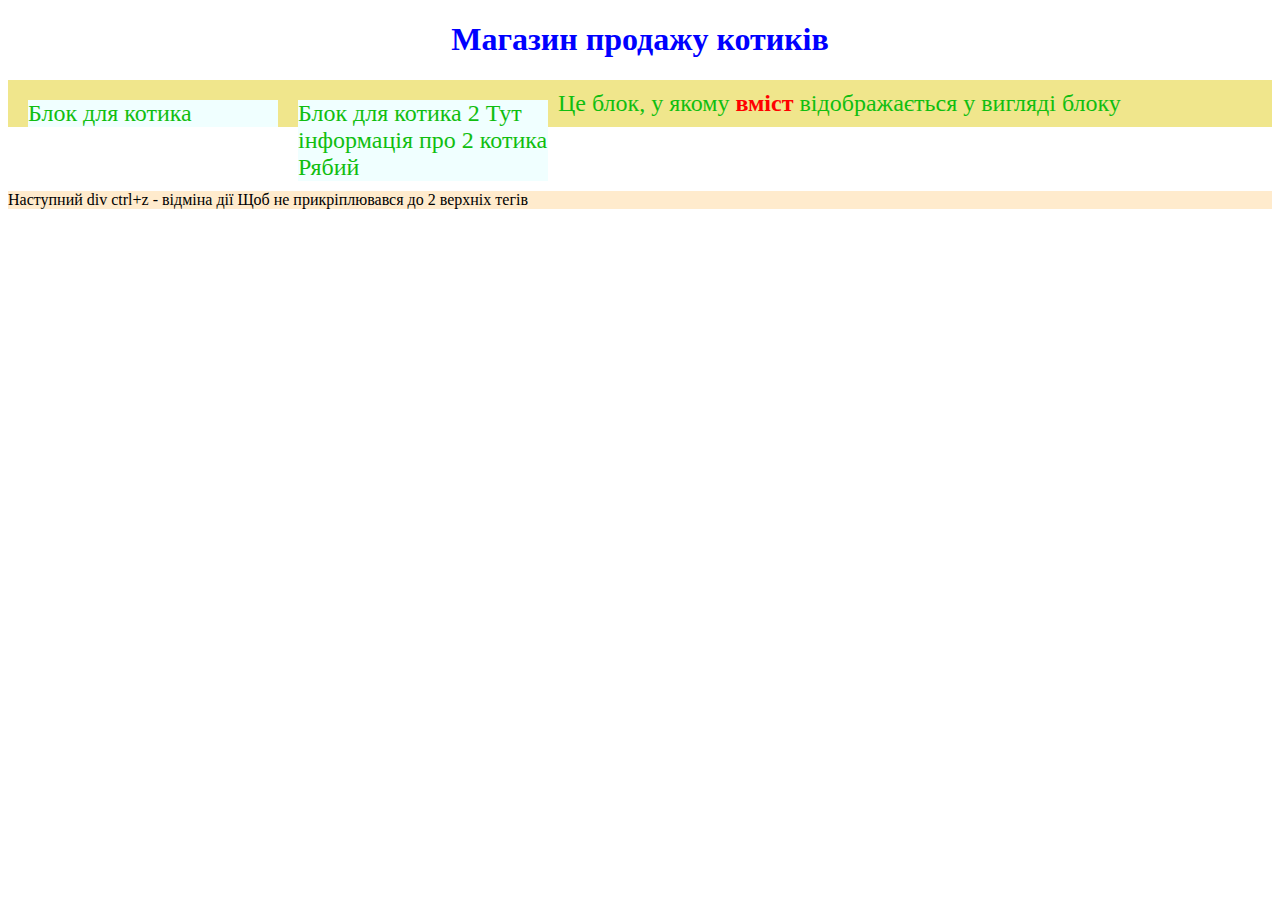
<file: Lesson 2. HTML. Simple Tags/index.html>
<!DOCTYPE html>
<html lang="en">
<head>
    <meta charset="UTF-8">
    <meta name="viewport" content="width=device-width, initial-scale=1.0">
    <title>Продаж котиків</title>
</head>
<body>
    <h1 style="color: blue; text-align: center;">Магазин продажу котиків</h1>

    <div style="background-color: khaki; font-size: 24px; padding: 10px; color:#10be10;">
        Це блок, у якому <span style="color:red;"><b>вміст</b></span> відображається у вигляді блоку
        <div style="background-color: azure; width: 250px; margin: 10px; float: left;">
            Блок для котика
        </div>
        <div style="background-color: azure; width: 250px; margin: 10px; float: left;">
            Блок для котика 2
            Тут інформація про 2 котика Рябий
        </div>
    </div>

    <div style="clear: both; background-color: blanchedalmond;">
        Наступний div ctrl+z - відміна дії Щоб не прикріплювався до 2 верхніх тегів
    </div>

</body>
</html>
</file>
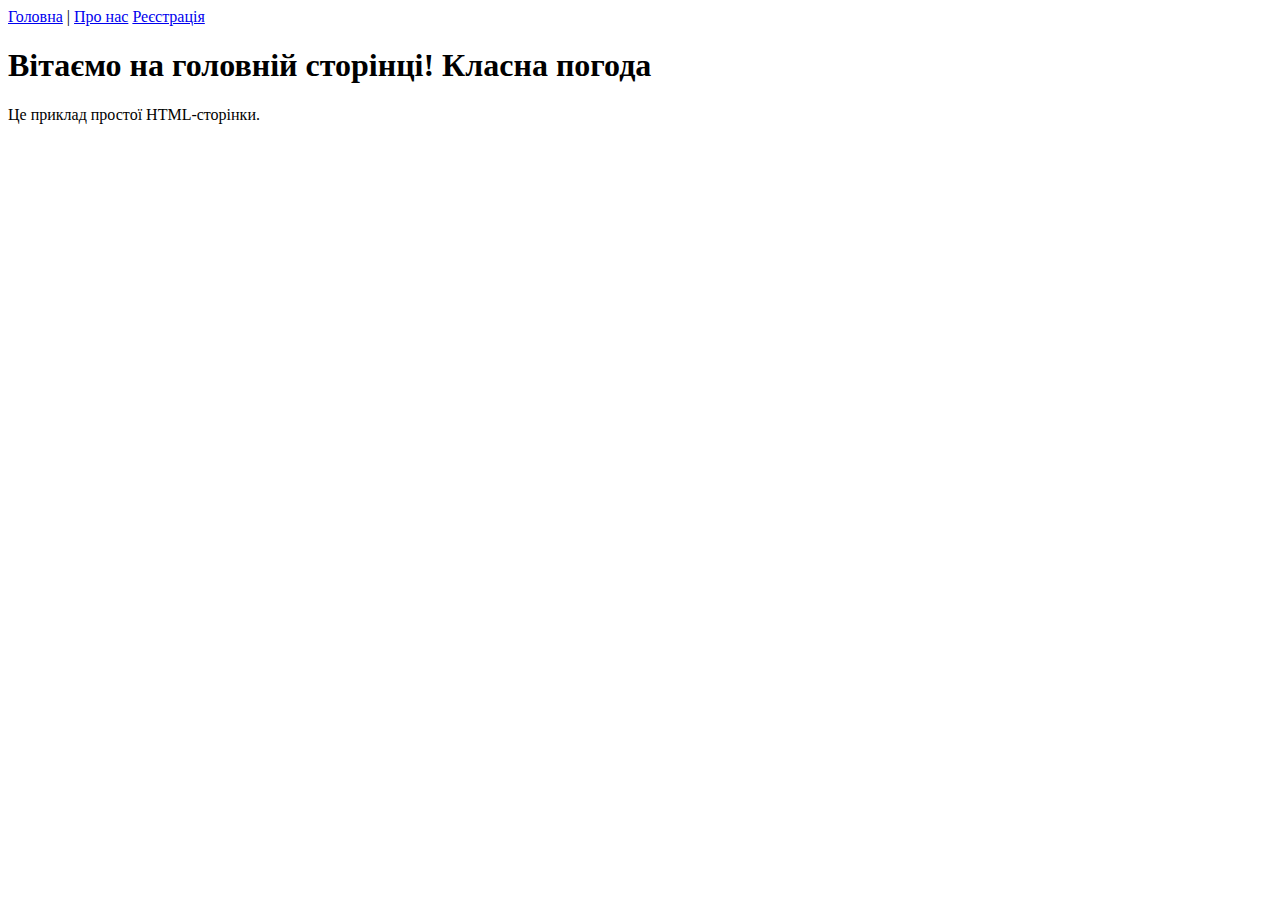
<file: Lesson 3.Navigation/index.html>
<!DOCTYPE html>
<html lang="en">
<head>
    <meta charset="UTF-8">
    <meta name="viewport" content="width=device-width, initial-scale=1.0">
    <title>Головна сторінка</title>
</head>
<body>
    <!-- nav - це спеціальний тег, який використовується для визначення 
     навігаційних посилань - перехід між сторінками сайту -->
    <nav>
        <a href="/">Головна</a> |
        <a href="/about.html">Про нас</a>
        <a href="/register.html">Реєстрація</a>
    </nav>

    <h1>Вітаємо на головній сторінці! Класна погода</h1>
    <p>Це приклад простої HTML-сторінки.</p>

</body>
</html>
</file>
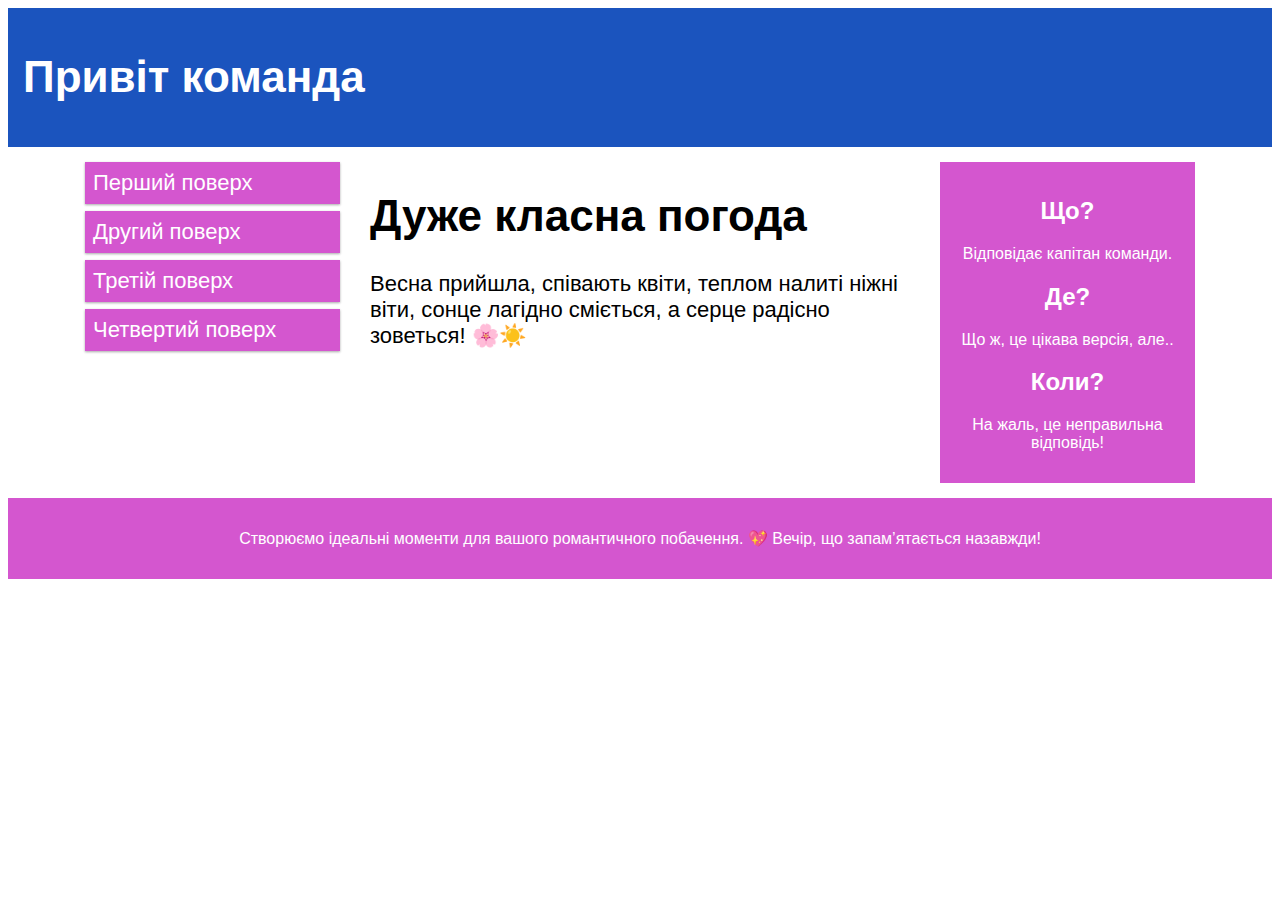
<file: ExampleStudent/adaprive/index.html>
﻿<!DOCTYPE html>
<html>
<head>
    <meta charset="utf-8" />
    <meta name="viewport" content="width=device-width, initial-scale=1">
    <title>Адактивна сторінка</title>
    <link href="style.css" rel="stylesheet" />
</head>
<body>
    <div class="header">
        <h1>Привіт команда</h1>
    </div>
    <div class="container">
        <div class="row">
            <div class="col-3 menu">
                <ul>
                    <li>Перший поверх</li>
                    <li>Другий поверх</li>
                    <li>Третій поверх</li>
                    <li>Четвертий поверх</li>
                </ul>
            </div>

            <div class="col-6 ">
                <h1>Дуже класна погода</h1>
                <p>
                    Весна прийшла, співають квіти, теплом налиті ніжні віти, сонце лагідно сміється,
                    а серце радісно зоветься! 🌸☀️
                </p>
            </div>

            <div class="col-3 right-panel">
                <div class="aside">
                    <h2>Що?</h2>
                    <p>Відповідає капітан команди.</p>
                    <h2>Де?</h2>
                    <p>Що ж, це цікава версія, але..</p>
                    <h2>Коли?</h2>
                    <p>На жаль, це неправильна відповідь!</p>
                </div>
            </div>
        </div>

    </div>
    

    <div class="footer">
        <p>
            Створюємо ідеальні моменти для вашого романтичного побачення. 💖 Вечір, що запам’ятається назавжди!
        </p>
    </div>
</body>
</html>
</file>
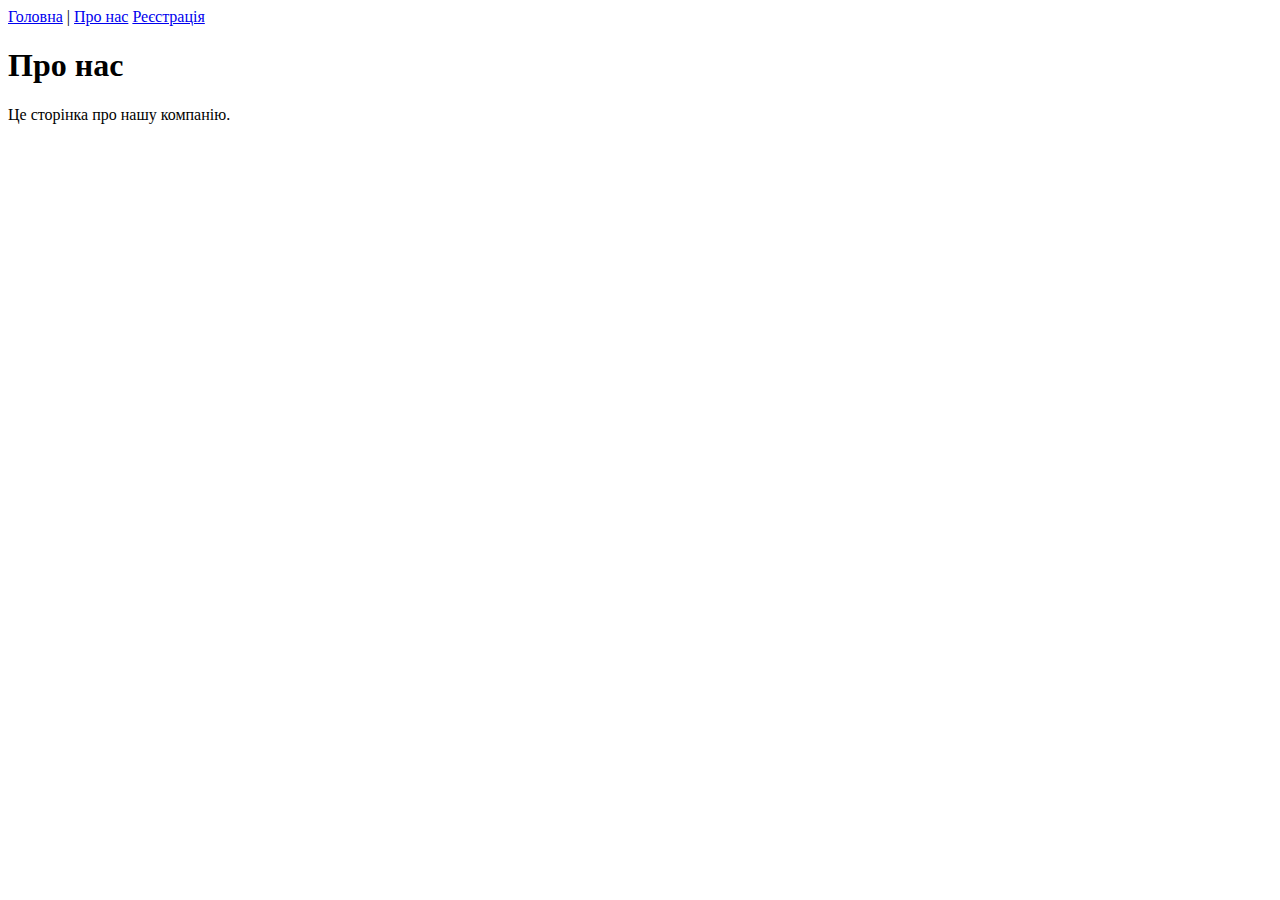
<file: Lesson 3.Navigation/about.html>
<!DOCTYPE html>
<html lang="en">
<head>
    <meta charset="UTF-8">
    <meta name="viewport" content="width=device-width, initial-scale=1.0">
    <title>Про нас</title>
</head>
<body>
    <nav>
        <a href="/">Головна</a> |
        <a href="/about.html">Про нас</a>
        <a href="/register.html">Реєстрація</a>
    </nav>
    <h1>Про нас</h1>
    <p>Це сторінка про нашу компанію.</p>
</body>
</html>
</file>
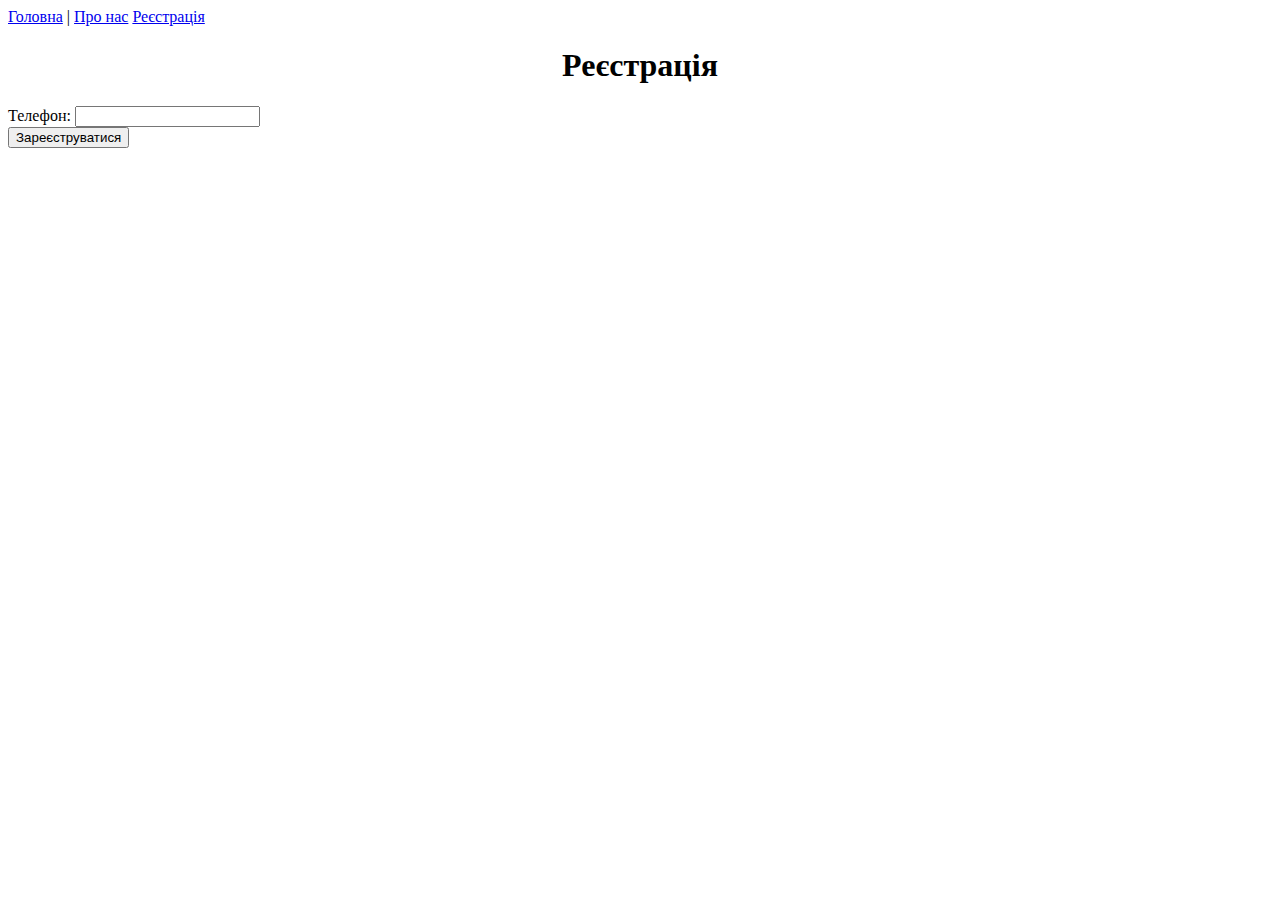
<file: Lesson 3.Navigation/register.html>
<!DOCTYPE html>
<html lang="en">
<head>
    <meta charset="UTF-8">
    <meta name="viewport" content="width=device-width, initial-scale=1.0">
    <title>Головна сторінка</title>
</head>
<body>
    <!-- nav - це спеціальний тег, який використовується для визначення 
     навігаційних посилань - перехід між сторінками сайту -->
    <nav>
        <a href="/">Головна</a> |
        <a href="/about.html">Про нас</a>
        <a href="/register.html">Реєстрація</a>
    </nav>

    <h1 style="text-align: center;">Реєстрація</h1>
    <form action="/register-success.html">
        <div>
            <label>Телефон:</label>
            <input type="text" name="phone"/>
        </div>

        <input type="submit" value="Зареєструватися">
    </form>

</body>
</html>
</file>
<file: ExampleStudent/adaprive/style.css>
* {
  box-sizing: border-box;
}

.row::after {
  content: "";
  clear: both;
  display: block;
}

[class*=col-] {
  float: left;
  padding: 15px;
}

html {
  font-size: 22px;
  font-family: "Lucida Sans", "Lucida Sans Regular", "Lucida Grande", "Lucida Sans Unicode", Geneva, Verdana, sans-serif;
}

.header {
  background-color: #1b54be;
  color: #fff;
  padding: 15px;
}
.header h1 {
  font-size: 2rem;
}

.menu ul {
  list-style-type: none;
  margin: 0;
  padding: 0;
}
.menu li {
  padding: 8px;
  margin-bottom: 7px;
  background-color: #d456cf;
  color: white;
  box-shadow: 0 1px 3px rgba(0, 0, 0, 0.12), 0 1px 2px rgba(0, 0, 0, 0.24);
  cursor: pointer;
}
.menu li:hover {
  background-color: #c119ba;
}

.aside {
  background-color: #d456cf;
  padding: 15px;
  color: white;
  text-align: center;
  font-size: 16px;
}

.footer {
  background-color: #d456cf;
  color: white;
  text-align: center;
  font-size: 16px;
  padding: 15px;
}

.container {
  width: 1320px;
  margin: auto;
}

.col-1 {
  width: 8.33%;
}

.col-2 {
  width: 16.66%;
}

.col-3 {
  width: 25%;
}

.col-4 {
  width: 33.33%;
}

.col-5 {
  width: 41.66%;
}

.col-6 {
  width: 50%;
}

.col-7 {
  width: 58.33%;
}

.col-8 {
  width: 66.66%;
}

.col-9 {
  width: 75%;
}

.col-10 {
  width: 83.33%;
}

.col-11 {
  width: 91.66%;
}

.col-12 {
  width: 100%;
}

@media only screen and (max-width: 1400px) {
  .container {
    width: 1140px;
  }
}
@media only screen and (max-width: 1200px) {
  .container {
    width: 960px;
  }
}
@media only screen and (max-width: 992px) {
  .container {
    width: 720px;
  }
  .header {
    background-color: #1b54be;
    color: #fff;
    padding: 15px;
  }
  .header h1 {
    font-size: 2rem;
  }
}
@media only screen and (max-width: 768px) {
  [class*=col-] {
    width: 100%;
  }
  .right-panel {
    display: none;
  }
  .container {
    width: 540px;
  }
}
@media only screen and (max-width: 576px) {
  [class*=col-] {
    width: 100%;
  }
  .right-panel {
    display: none;
  }
  .container {
    width: 100%;
  }
}

/*# sourceMappingURL=style.css.map */
</file>
